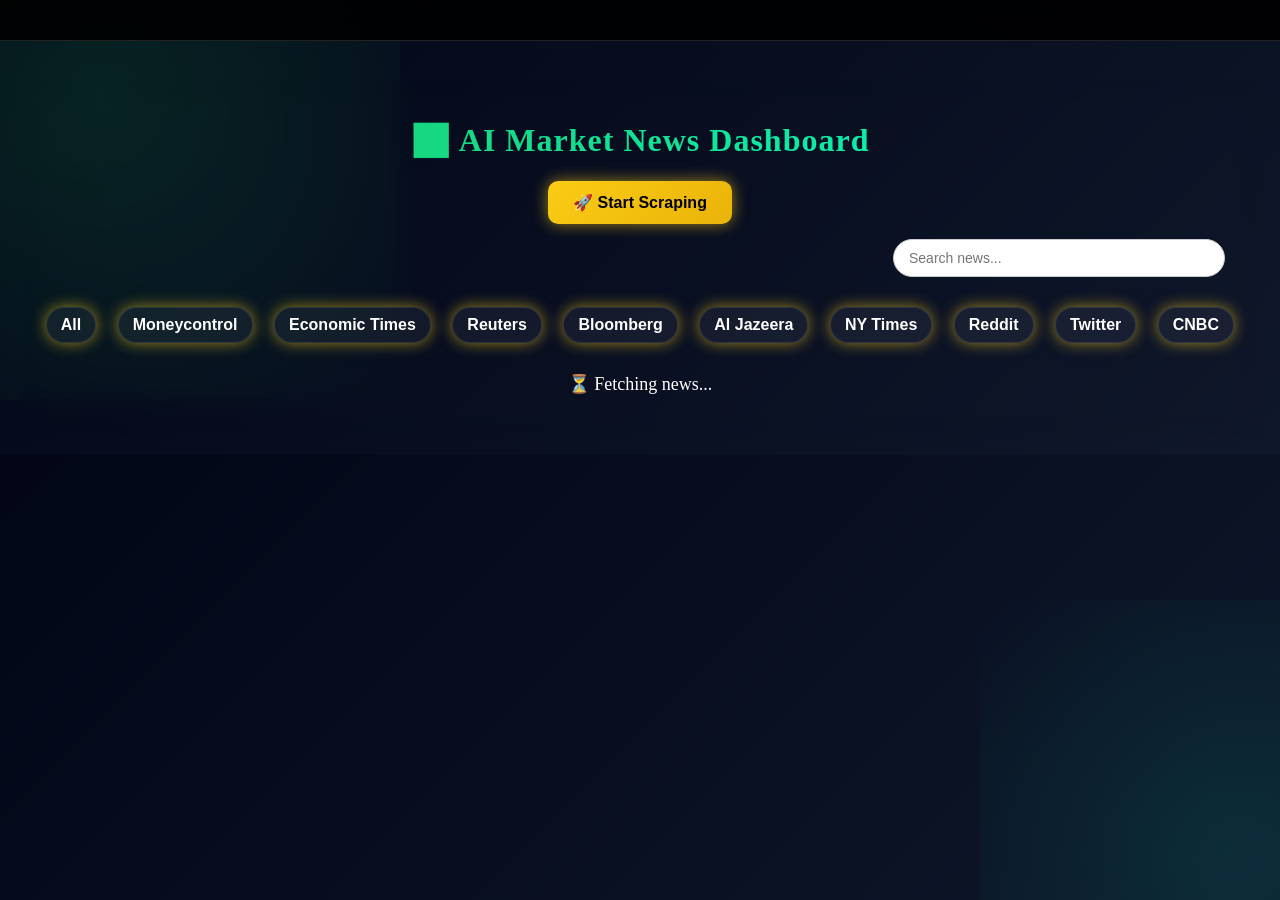
<file: index.html>
<!DOCTYPE html>
<html lang="en">
<head>
    <meta charset="UTF-8">
    <title>AI Market News Dashboard</title>
    <link rel="stylesheet" href="style.css">
</head>
<body>

    <div class="container">
        <h1>📊 AI Market News Dashboard</h1>

        <!-- 🚀 START BUTTON -->
        <button onclick="startScraping()">🚀 Start Scraping</button>

        <!-- 🔍 SEARCH BAR (ONLY ONE - FIXED) -->
        <div style="display:flex; justify-content:flex-end; margin:15px;">
            <input 
                type="text" 
                id="searchBox" 
                placeholder="Search news..." 
                onkeyup="searchNews()"
                style="
                    width: 300px;
                    padding: 10px 15px;
                    border-radius: 20px;
                    border: 1px solid #ccc;
                    outline: none;
                    font-size: 14px;
                "
            >
        </div>

        <!-- 🔥 SOURCE FILTER BUTTONS -->
        <div class="filters">
            <!-- <button onclick="filterSource('ALL')">All</button>
            <button onclick="filterSource('Moneycontrol')">Moneycontrol</button>
            <button onclick="filterSource('EconomicTimes')">Economic Times</button>
            <button onclick="filterSource('Reuters')">Reuters</button>
            <button onclick="filterSource('CNBC')">CNBC</button> -->

            <!-- ✅ NEW SOURCES -->

            <button onclick="filterSource('ALL'); setActiveButton(this)">All</button>
            <button onclick="filterSource('Moneycontrol'); setActiveButton(this)">Moneycontrol</button>
            <button onclick="filterSource('EconomicTimes');setActiveButton(this)">Economic Times</button>
            <button onclick="filterSource('Reuters'); setActiveButton(this)">Reuters</button>
            <button onclick="filterSource('Bloomberg'); setActiveButton(this)">Bloomberg</button>
            <button onclick="filterSource('AlJazeera'); setActiveButton(this)">Al Jazeera</button>
            <button onclick="filterSource('NYTimes'); setActiveButton(this)">NY Times</button>
            <button onclick="filterSource('Reddit'); setActiveButton(this)">Reddit</button>
            <button onclick="filterSource('Twitter'); setActiveButton(this)">Twitter</button>
            <button onclick="filterSource('CNBC'); setActiveButton(this)">CNBC</button>            
        </div>

        <!-- LOADER -->
        <div id="loader" class="hidden">⏳ Fetching news...</div>

        <!-- NEWS -->
        <div id="newsContainer"></div>
    </div>
    <!-- 🔴 LIVE NEWS TICKER -->
    <div id="liveTicker">
        <div id="tickerContent">🚀 Waiting for live news...</div>
    </div>

    <script src="script.js"></script>
</body>
</html>
</file>
<file: style.css>
/* =========================
   GLOBAL
========================= */
body {
    margin: 0;
    font-family: 'Segoe UI';
    background: linear-gradient(135deg, #020617, #0f172a);
    color: white;
    overflow-x: hidden;
}

/* 🔥 BACKGROUND GLOW EFFECT */
body::before {
    content: "";
    position: fixed;
    width: 600px;
    height: 600px;
    background: radial-gradient(circle, rgba(34,197,94,0.15), transparent);
    top: -200px;
    left: -200px;
    z-index: -1;
}

body::after {
    content: "";
    position: fixed;
    width: 500px;
    height: 500px;
    background: radial-gradient(circle, rgba(0,255,204,0.1), transparent);
    bottom: -200px;
    right: -200px;
    z-index: -1;
}

/* =========================
   CONTAINER
========================= */
.container {
    max-width: 1200px;
    margin: 80px auto 20px auto;
    padding: 20px;
    text-align: center;
    backdrop-filter: blur(10px);
}

/* =========================
   TITLE
========================= */
.container h1 {
    font-size: 32px;
    letter-spacing: 1px;
    background: linear-gradient(90deg, #22c55e, #00ffcc);
    -webkit-background-clip: text;
    -webkit-text-fill-color: transparent;
    animation: fadeIn 1s ease-in-out;
}

/* =========================
   BUTTON (START SCRAPING)
========================= */
.container button {
    display: block;
    margin: 15px auto;
    padding: 12px 25px;
    border: none;
    border-radius: 10px;
    font-size: 16px;
    cursor: pointer;
    background: linear-gradient(135deg, #facc15, #eab308);
    color: black;
    font-weight: bold;
    box-shadow: 0 0 15px rgba(250, 204, 21, 0.6);
    transition: 0.3s;
}

.container button:hover {
    transform: scale(1.05);
    box-shadow: 0 0 25px rgba(250, 204, 21, 1);
}

/* =========================
   FILTER BUTTONS (GLASS)
========================= */
.filters {
    display: flex;
    flex-wrap: wrap;
    justify-content: center;
    gap: 10px;
    margin: 15px 0;
}

.filters button {
    padding: 8px 14px;
    border-radius: 20px;
    border: 1px solid rgba(255,255,255,0.1);
    background: rgba(255,255,255,0.05);
    backdrop-filter: blur(8px);
    color: white;
    cursor: pointer;
    transition: 0.3s;
}

.filters button:hover {
    background: #22c55e;
    color: black;
}

.filters button.active {
    background: linear-gradient(135deg, #22c55e, #00ffcc);
    color: black;
    box-shadow: 0 0 10px rgba(34,197,94,0.7);
}

/* =========================
   NEWS GRID
========================= */
#newsContainer {
    width: 100%;
    display: grid;
    grid-template-columns: repeat(4, 1fr);
    gap: 20px;
    margin-top: 20px;
}

/* RESPONSIVE */
@media (max-width: 1100px) {
    #newsContainer { grid-template-columns: repeat(3, 1fr); }
}
@media (max-width: 800px) {
    #newsContainer { grid-template-columns: repeat(2, 1fr); }
}
@media (max-width: 500px) {
    #newsContainer { grid-template-columns: repeat(1, 1fr); }
}

/* =========================
   CARD (GLASSMORPHISM)
========================= */
.card {
    background: rgba(30, 41, 59, 0.6);
    border: 1px solid rgba(255,255,255,0.1);
    backdrop-filter: blur(12px);
    padding: 15px;
    border-radius: 16px;
    position: relative;
    overflow: hidden;
    min-height: 230px;
    transition: all 0.4s ease;
}

/* ✨ SHINE EFFECT */
.card::before {
    content: "";
    position: absolute;
    top: 0;
    left: -100%;
    width: 100%;
    height: 100%;
    background: linear-gradient(120deg, transparent, rgba(255,255,255,0.2), transparent);
    transition: 0.6s;
}

.card:hover::before {
    left: 100%;
}

/* HOVER */
.card:hover {
    transform: translateY(-12px) scale(1.02);
    box-shadow: 0 0 25px rgba(34,197,94,0.4);
}

/* =========================
   OVERLAY
========================= */
.card .overlay {
    position: absolute;
    bottom: 0;
    left: 0;
    right: 0;
    background: rgba(2, 6, 23, 0.95);
    padding: 12px;
    transform: translateY(100%);
    transition: 0.4s;
    font-size: 14px;
}

.card:hover .overlay {
    transform: translateY(0);
}

/* =========================
   COLORS
========================= */
.bullish { color: #22c55e; }
.bearish { color: #ef4444; }
.neutral { color: #facc15; }

/* =========================
   LOADER
========================= */
#loader {
    text-align: center;
    font-size: 18px;
}

/* =========================
   LIVE TICKER
========================= */
#liveTicker {
    position: fixed;
    top: 0;
    width: 100%;
    background: rgba(0,0,0,0.9);
    backdrop-filter: blur(10px);
    color: #00ffcc;
    height: 40px;
    display: flex;
    align-items: center;
    overflow: hidden;
    z-index: 9999;
    border-bottom: 1px solid #222;
}

#tickerContent {
    white-space: nowrap;
    padding-left: 100%;
    animation: scrollTicker 20s linear infinite;
}

@keyframes scrollTicker {
    0% { transform: translateX(0%); }
    100% { transform: translateX(-100%); }
}

#liveTicker:hover #tickerContent {
    animation-play-state: paused;
}

/* =========================
   FUN RESIZE ANIMATION
========================= */
.container,
#newsContainer,
.card {
    transition: all 0.4s ease-in-out;
}

@keyframes funnyResize {
    0% { transform: scale(1); }
    50% { transform: scale(0.96); }
    100% { transform: scale(1); }
}

@media (max-width: 1200px),
(max-width: 900px),
(max-width: 600px) {
    .container {
        animation: funnyResize 0.4s ease;
    }
}

/* =========================
   ENTRY ANIMATION
========================= */
@keyframes fadeIn {
    from {
        opacity: 0;
        transform: translateY(20px);
    }
    to {
        opacity: 1;
        transform: translateY(0);
    }
}

.card {
    animation: fadeIn 0.6s ease;
}
</file>
<file: frontend/style.css>
/* =========================
   GLOBAL
========================= */
body {
    margin: 0;
    font-family: 'Segoe UI';
    background: linear-gradient(135deg, #020617, #0f172a);
    color: white;
    overflow-x: hidden;
}

/* 🔥 BACKGROUND GLOW EFFECT */
body::before {
    content: "";
    position: fixed;
    width: 600px;
    height: 600px;
    background: radial-gradient(circle, rgba(34,197,94,0.15), transparent);
    top: -200px;
    left: -200px;
    z-index: -1;
}

body::after {
    content: "";
    position: fixed;
    width: 500px;
    height: 500px;
    background: radial-gradient(circle, rgba(0,255,204,0.1), transparent);
    bottom: -200px;
    right: -200px;
    z-index: -1;
}

/* =========================
   CONTAINER
========================= */
.container {
    max-width: 1200px;
    margin: 80px auto 20px auto;
    padding: 20px;
    text-align: center;
    backdrop-filter: blur(10px);
}

/* =========================
   TITLE
========================= */
.container h1 {
    font-size: 32px;
    letter-spacing: 1px;
    background: linear-gradient(90deg, #22c55e, #00ffcc);
    -webkit-background-clip: text;
    -webkit-text-fill-color: transparent;
    animation: fadeIn 1s ease-in-out;
}

/* =========================
   BUTTON (START SCRAPING)
========================= */
.container button {
    display: block;
    margin: 15px auto;
    padding: 12px 25px;
    border: none;
    border-radius: 10px;
    font-size: 16px;
    cursor: pointer;
    background: linear-gradient(135deg, #facc15, #eab308);
    color: black;
    font-weight: bold;
    box-shadow: 0 0 15px rgba(250, 204, 21, 0.6);
    transition: 0.3s;
}

.container button:hover {
    transform: scale(1.05);
    box-shadow: 0 0 25px rgba(250, 204, 21, 1);
}

/* =========================
   FILTER BUTTONS (GLASS)
========================= */
.filters {
    display: flex;
    flex-wrap: wrap;
    justify-content: center;
    gap: 10px;
    margin: 15px 0;
}

.filters button {
    padding: 8px 14px;
    border-radius: 20px;
    border: 1px solid rgba(255,255,255,0.1);
    background: rgba(255,255,255,0.05);
    backdrop-filter: blur(8px);
    color: white;
    cursor: pointer;
    transition: 0.3s;
}

.filters button:hover {
    background: #22c55e;
    color: black;
}

.filters button.active {
    background: linear-gradient(135deg, #22c55e, #00ffcc);
    color: black;
    box-shadow: 0 0 10px rgba(34,197,94,0.7);
}

/* =========================
   NEWS GRID
========================= */
#newsContainer {
    width: 100%;
    display: grid;
    grid-template-columns: repeat(4, 1fr);
    gap: 20px;
    margin-top: 20px;
}

/* RESPONSIVE */
@media (max-width: 1100px) {
    #newsContainer { grid-template-columns: repeat(3, 1fr); }
}
@media (max-width: 800px) {
    #newsContainer { grid-template-columns: repeat(2, 1fr); }
}
@media (max-width: 500px) {
    #newsContainer { grid-template-columns: repeat(1, 1fr); }
}

/* =========================
   CARD (GLASSMORPHISM)
========================= */
.card {
    background: rgba(30, 41, 59, 0.6);
    border: 1px solid rgba(255,255,255,0.1);
    backdrop-filter: blur(12px);
    padding: 15px;
    border-radius: 16px;
    position: relative;
    overflow: hidden;
    min-height: 230px;
    transition: all 0.4s ease;
}

/* ✨ SHINE EFFECT */
.card::before {
    content: "";
    position: absolute;
    top: 0;
    left: -100%;
    width: 100%;
    height: 100%;
    background: linear-gradient(120deg, transparent, rgba(255,255,255,0.2), transparent);
    transition: 0.6s;
}

.card:hover::before {
    left: 100%;
}

/* HOVER */
.card:hover {
    transform: translateY(-12px) scale(1.02);
    box-shadow: 0 0 25px rgba(34,197,94,0.4);
}

/* =========================
   OVERLAY
========================= */
.card .overlay {
    position: absolute;
    bottom: 0;
    left: 0;
    right: 0;
    background: rgba(2, 6, 23, 0.95);
    padding: 12px;
    transform: translateY(100%);
    transition: 0.4s;
    font-size: 14px;
}

.card:hover .overlay {
    transform: translateY(0);
}

/* =========================
   COLORS
========================= */
.bullish { color: #22c55e; }
.bearish { color: #ef4444; }
.neutral { color: #facc15; }

/* =========================
   LOADER
========================= */
#loader {
    text-align: center;
    font-size: 18px;
}

/* =========================
   LIVE TICKER
========================= */
#liveTicker {
    position: fixed;
    top: 0;
    width: 100%;
    background: rgba(0,0,0,0.9);
    backdrop-filter: blur(10px);
    color: #00ffcc;
    height: 40px;
    display: flex;
    align-items: center;
    overflow: hidden;
    z-index: 9999;
    border-bottom: 1px solid #222;
}

#tickerContent {
    white-space: nowrap;
    padding-left: 100%;
    animation: scrollTicker 20s linear infinite;
}

@keyframes scrollTicker {
    0% { transform: translateX(0%); }
    100% { transform: translateX(-100%); }
}

#liveTicker:hover #tickerContent {
    animation-play-state: paused;
}

/* =========================
   FUN RESIZE ANIMATION
========================= */
.container,
#newsContainer,
.card {
    transition: all 0.4s ease-in-out;
}

@keyframes funnyResize {
    0% { transform: scale(1); }
    50% { transform: scale(0.96); }
    100% { transform: scale(1); }
}

@media (max-width: 1200px),
(max-width: 900px),
(max-width: 600px) {
    .container {
        animation: funnyResize 0.4s ease;
    }
}

/* =========================
   ENTRY ANIMATION
========================= */
@keyframes fadeIn {
    from {
        opacity: 0;
        transform: translateY(20px);
    }
    to {
        opacity: 1;
        transform: translateY(0);
    }
}

.card {
    animation: fadeIn 0.6s ease;
}
</file>
